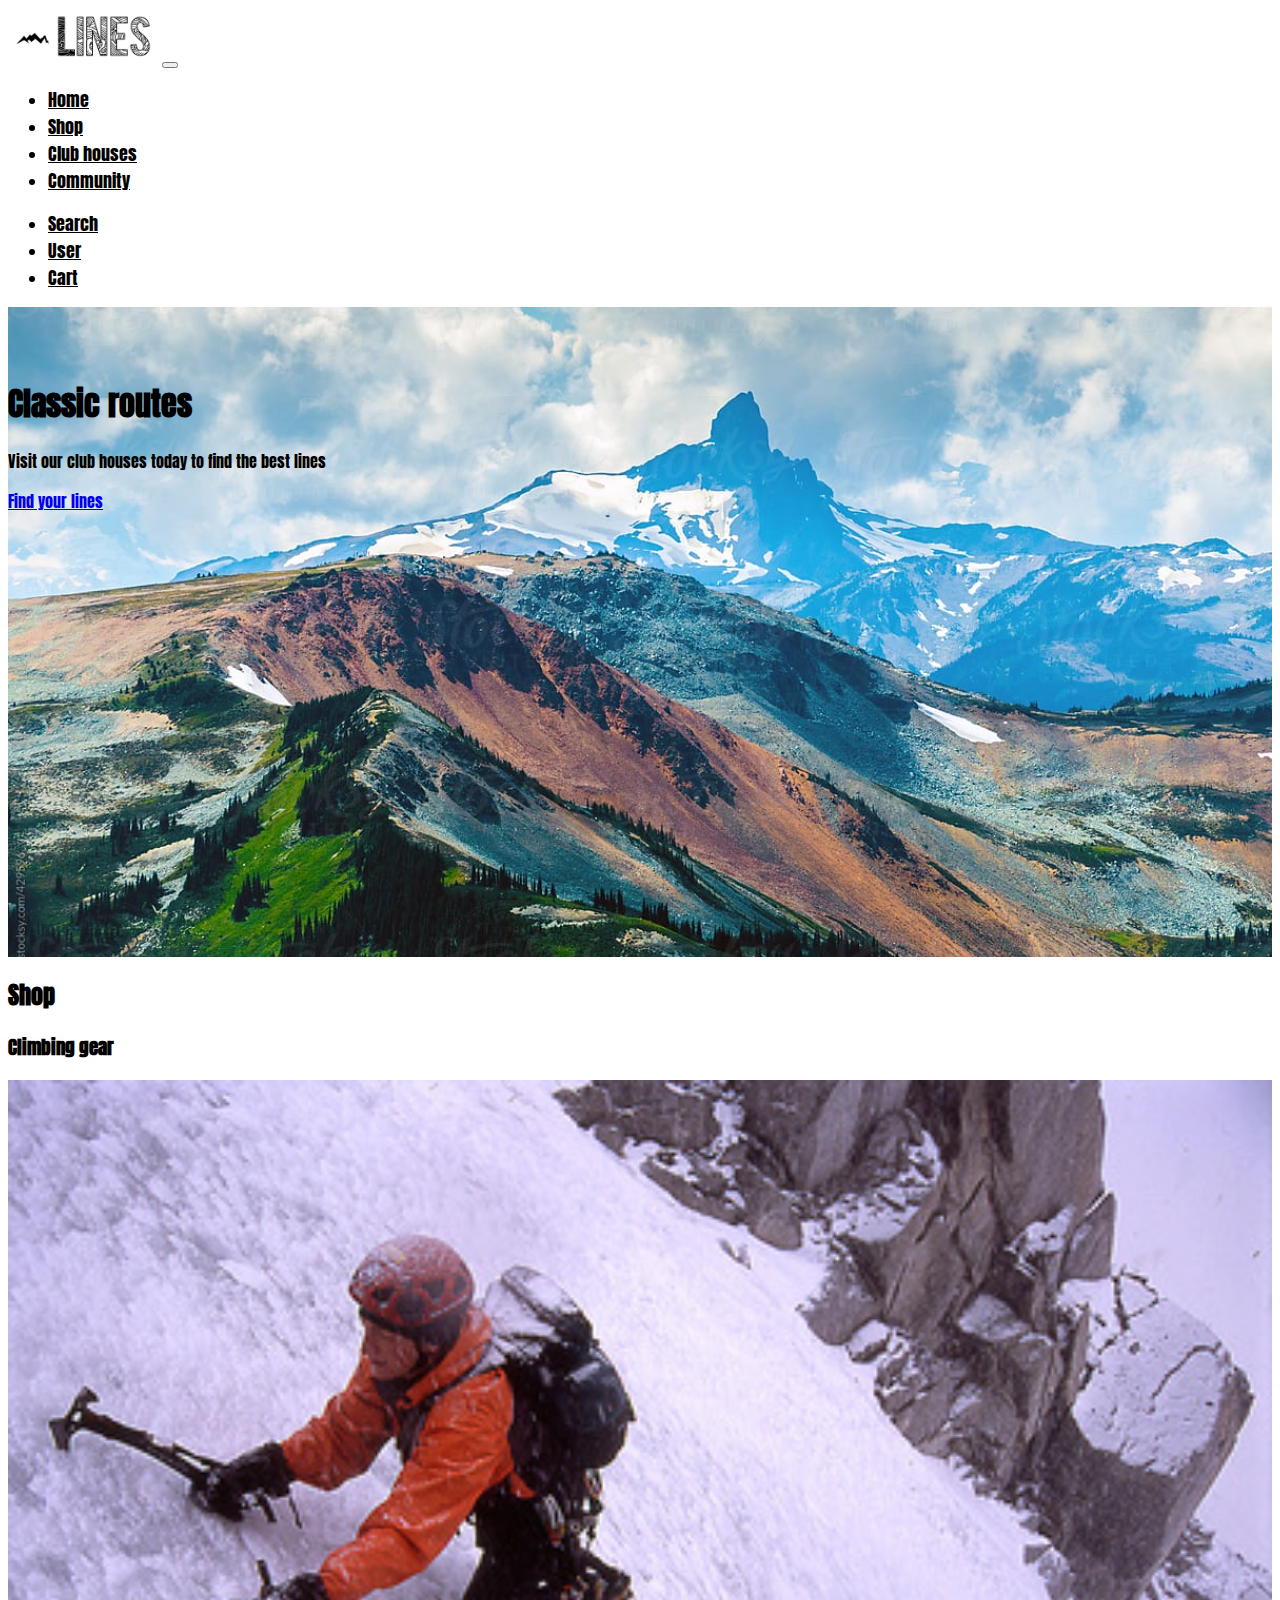
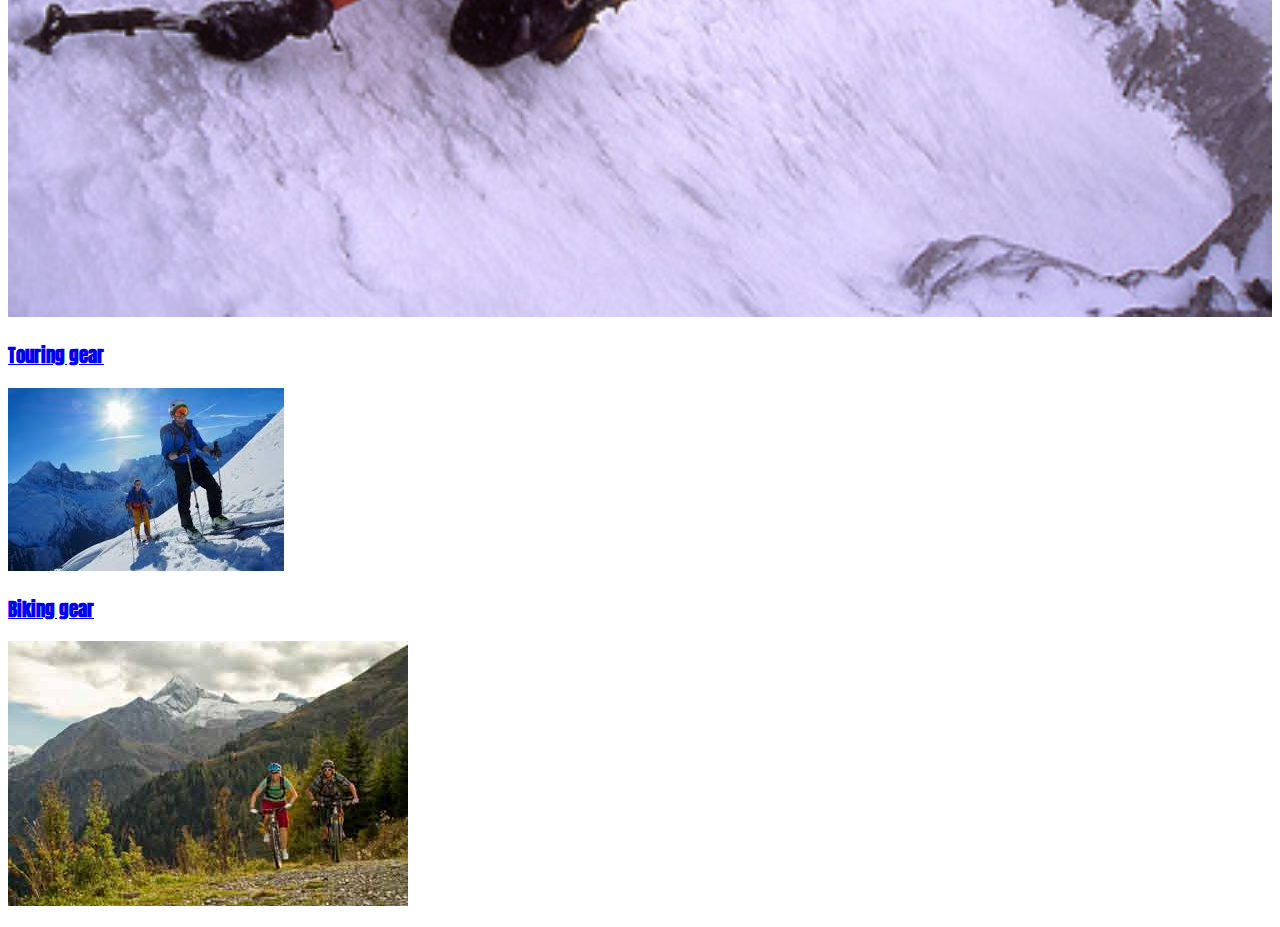
<file: index.html>
<!DOCTYPE html>
<html lang="en">
<head>
    <meta charset="UTF-8">
    <meta name="viewport" content="width=device-width, initial-scale=1.0">
    <meta http-equiv="X-UA-Compatible" content="ie=edge">

    <!-- Bootstrap -->
    <link rel="stylesheet" href="https://stackpath.bootstrapcdn.com/bootstrap/4.2.1/css/bootstrap.min.css" integrity="sha384-GJzZqFGwb1QTTN6wy59ffF1BuGJpLSa9DkKMp0DgiMDm4iYMj70gZWKYbI706tWS" crossorigin="anonymous">
    
    <!-- Font Awesome -->
    <link rel="stylesheet" href="https://use.fontawesome.com/releases/v5.6.3/css/all.css" integrity="sha384-UHRtZLI+pbxtHCWp1t77Bi1L4ZtiqrqD80Kn4Z8NTSRyMA2Fd33n5dQ8lWUE00s/" crossorigin="anonymous">
    
    <!-- Google fonts -->
    <link href="https://fonts.googleapis.com/css?family=Anton" rel="stylesheet">

    <!-- My own style sheet -->
    <link rel="stylesheet" href="style.css">

    <title>Lines - Outdoor community - </title>
</head>
<body>
    <div class="container-fluid">
        <nav class="navbar navbar-expand-lg navbar-light">
            <a class="navbar-brand" href="#"><img src="Logo.PNG" alt="Lines Logo"></a>
            <button class="navbar-toggler" type="button" data-toggle="collapse" data-target="#navbarSupportedContent" aria-controls="navbarSupportedContent" aria-expanded="false" aria-label="Toggle navigation">
                <span class="navbar-toggler-icon"></span>
            </button>
            
            <div class="collapse navbar-collapse" id="navbarSupportedContent">
                <ul class="navbar-nav mr-auto">
                        <li class="nav-item"><a class="nav-link" href="index.html">Home </a></li>
                        <li class="nav-item"><a class="nav-link" href="shop.html">Shop </a></li>
                        <li class="nav-item"><a class="nav-link" href="club houses.html">Club houses</a></li>
                        <li class="nav-item"><a class="nav-link" href="#">Community</a></li>
                </ul>
                <ul class="navbar-nav ml-auto">
                        <li class="nav-item"><a class="nav-link" href="#"> Search <i class="fas fa-search"> </i></a></li>
                        <li class="nav-item"><a class="nav-link" href="#"> User <i class="fas fa-user-alt"> </i></a></li>
                        <li class="nav-item"><a class="nav-link" href="#"> Cart <i class="fas fa-shopping-cart"> </i></a></li>
                </ul>
            </div>
        </nav>
    </div>
      
    <div class="container-fluid">
       <div class="jumbotron">
           <h1>Classic routes</h1>
           <p>Visit our club houses today to find the best lines</p>
           <p><a href="club houses.html" class="btn btn-dark"> Find your lines</a></p>
        </div>
    </div>
    
    <h2>Shop</h2>
   
    <div class="container-fluid">
        <div class="row">
            <div class="col-lg-4"class="left">
                <h3>Climbing gear</h3>
                <a href="shop.html">
                <img src="Climbing_gear.jpg" alt="Lines - Climbing" width="100%">
            </div>
            <div class="col-lg-4">
                <h3> Touring gear</h3>
                <a href="shop.html">
                <img src="Touring.jpeg" alt="Lines - Touring">
            </div>
            <div class="col-lg-4">
                <h3>Biking gear</h3>
                <a href="shop.html">
                <img src="Mountain biking.jpg" alt="Lines - Mountain biking">
            </div>
         </div>
        <div class="row"></div>
            <div class="col-lg-12"></div>
    </div>

    <p></p>
    <p></p>
    <!-- jQuery first, then Popper.js, then Bootstrap JS -->
    <script src="https://code.jquery.com/jquery-3.3.1.slim.min.js" integrity="sha384-q8i/X+965DzO0rT7abK41JStQIAqVgRVzpbzo5smXKp4YfRvH+8abtTE1Pi6jizo" crossorigin="anonymous"></script>
    <script src="https://cdnjs.cloudflare.com/ajax/libs/popper.js/1.14.6/umd/popper.min.js" integrity="sha384-wHAiFfRlMFy6i5SRaxvfOCifBUQy1xHdJ/yoi7FRNXMRBu5WHdZYu1hA6ZOblgut" crossorigin="anonymous"></script>
    <script src="https://stackpath.bootstrapcdn.com/bootstrap/4.2.1/js/bootstrap.min.js" integrity="sha384-B0UglyR+jN6CkvvICOB2joaf5I4l3gm9GU6Hc1og6Ls7i6U/mkkaduKaBhlAXv9k" crossorigin="anonymous"></script>
</body>
</html>
</file>
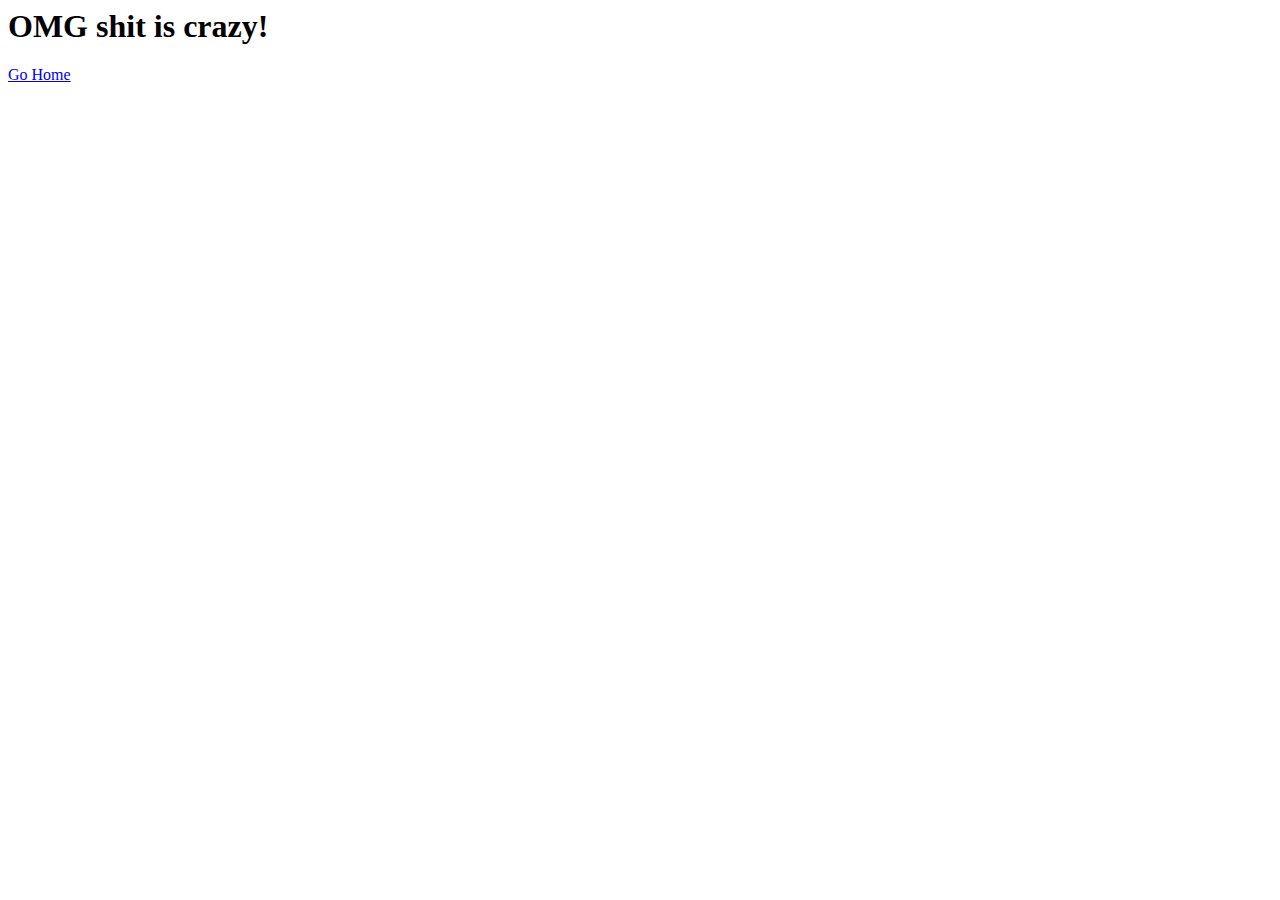
<file: about.html>
<html lang="en">
<head>
    <meta charset="UTF-8">
    <meta name="viewport" content="width=device-width, initial-scale=1.0">
    <meta http-equiv="X-UA-Compatible" content="ie=edge">
    <title>Phil's world: Crazy stuff</title>
</head>
<body>
    <h1>OMG shit is crazy!</h1>
    <p> 
        <a href="index.html">Go Home</a>
    </p>
</body>
</html>
</file>
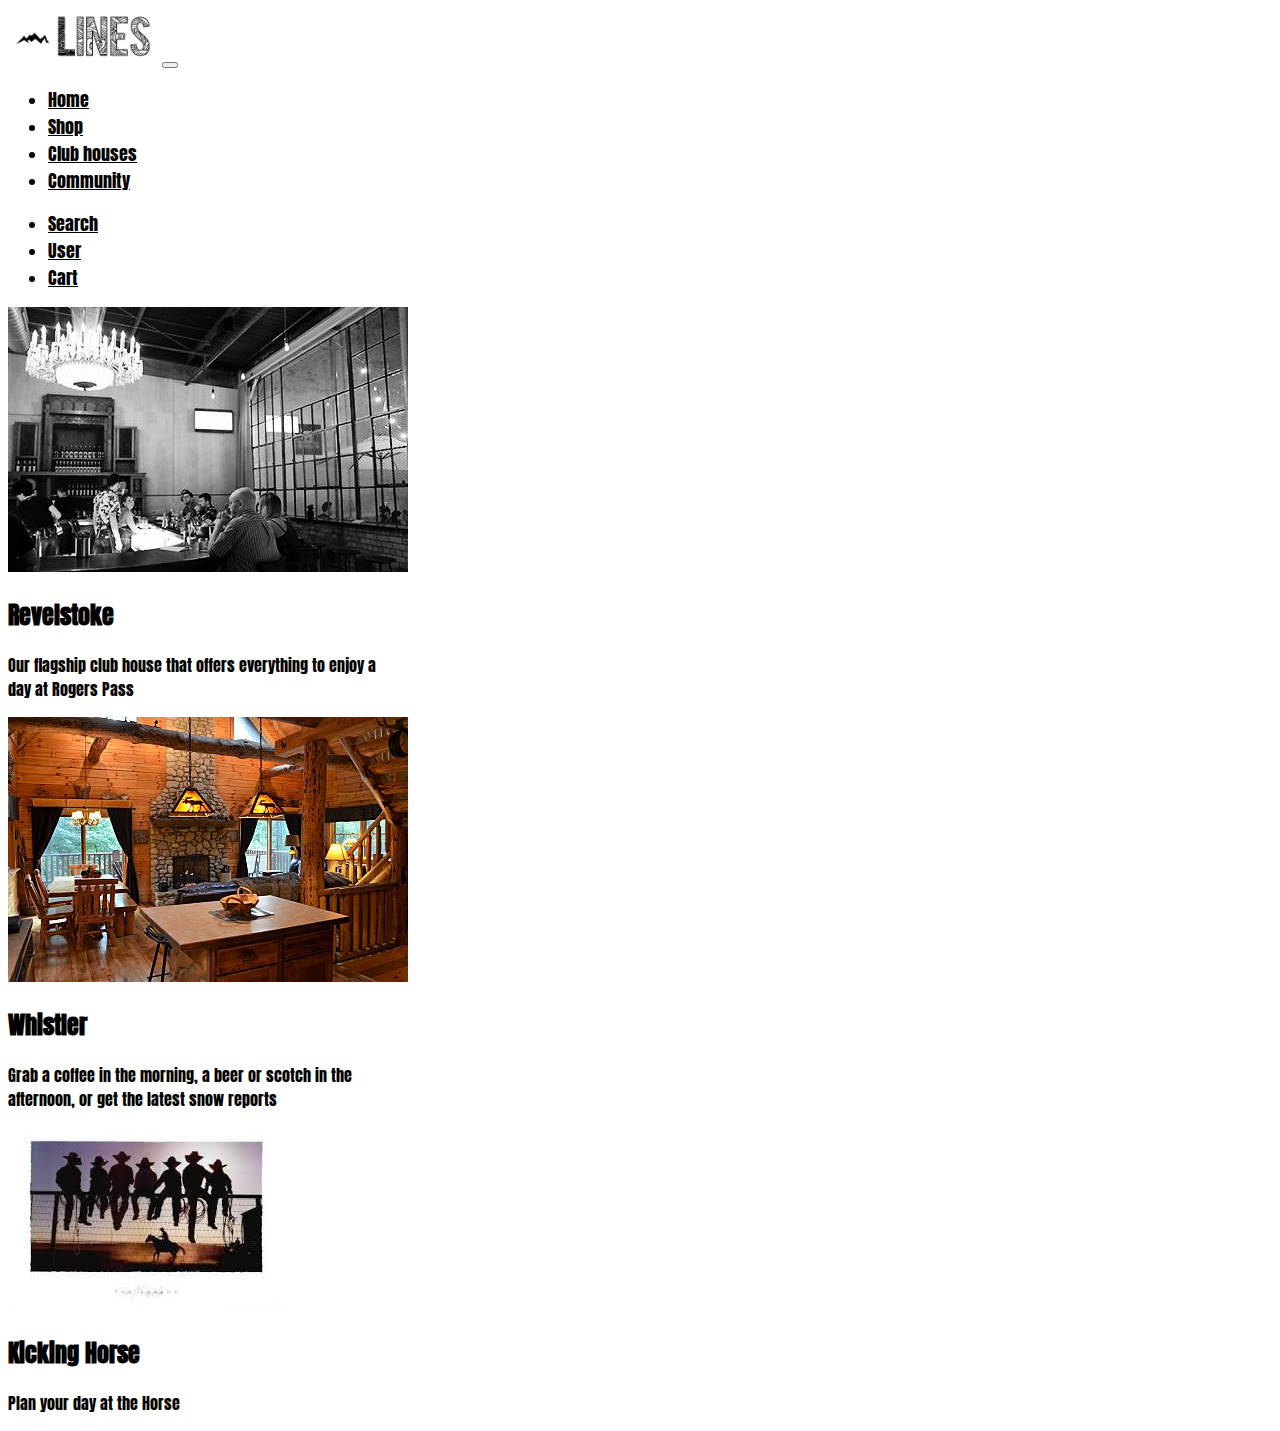
<file: club houses.html>
<!DOCTYPE html>
<html lang="en">
<head>
    <meta charset="UTF-8">
    <meta name="viewport" content="width=device-width, initial-scale=1.0">
    <meta http-equiv="X-UA-Compatible" content="ie=edge">

    <!-- Bootstrap -->
    <link rel="stylesheet" href="https://stackpath.bootstrapcdn.com/bootstrap/4.2.1/css/bootstrap.min.css" integrity="sha384-GJzZqFGwb1QTTN6wy59ffF1BuGJpLSa9DkKMp0DgiMDm4iYMj70gZWKYbI706tWS" crossorigin="anonymous">
    
    <!-- Font Awesome -->
    <link rel="stylesheet" href="https://use.fontawesome.com/releases/v5.6.3/css/all.css" integrity="sha384-UHRtZLI+pbxtHCWp1t77Bi1L4ZtiqrqD80Kn4Z8NTSRyMA2Fd33n5dQ8lWUE00s/" crossorigin="anonymous">
    
    <!-- Google fonts -->
    <link href="https://fonts.googleapis.com/css?family=Anton" rel="stylesheet">

    <!-- My own style sheet -->
    <link rel="stylesheet" href="style.css">

    <title>Lines - Club houses</title>
</head>
<body>
    <div class="container-fluid">
        <nav class="navbar navbar-expand-lg navbar-light">
            <a class="navbar-brand" href="#"><img src="Logo.PNG" alt="Lines Logo"></a>
            <button class="navbar-toggler" type="button" data-toggle="collapse" data-target="#navbarSupportedContent" aria-controls="navbarSupportedContent" aria-expanded="false" aria-label="Toggle navigation">
                <span class="navbar-toggler-icon"></span>
            </button>
            
            <div class="collapse navbar-collapse" id="navbarSupportedContent">
                <ul class="navbar-nav mr-auto">
                        <li class="nav-item"><a class="nav-link" href="index.html">Home </a></li>
                        <li class="nav-item"><a class="nav-link" href="shop.html">Shop </a></li>
                        <li class="nav-item"><a class="nav-link" href="club houses.html">Club houses</a></li>
                        <li class="nav-item"><a class="nav-link" href="#">Community</a></li>
                </ul>
                <ul class="navbar-nav ml-auto">
                        <li class="nav-item"><a class="nav-link" href="#"> Search <i class="fas fa-search"> </i></a></li>
                        <li class="nav-item"><a class="nav-link" href="#"> User <i class="fas fa-user-alt"> </i></a></li>
                        <li class="nav-item"><a class="nav-link" href="#"> Cart <i class="fas fa-shopping-cart"> </i></a></li>
                </ul>
            </div>
        </nav>
    </div>

    <div class="container-fluid">
        <div class="row 1">
            <div class="col-lg-4">
                <div class="card" style="width: 24rem;">
                    <img src="Distillery.jpg" class="card-img-top" alt="Club house - Revelstoke">
                    <div class="card-body">
                        <h2 class="card-title">Revelstoke</h2>
                        <p class="card-text">Our flagship club house that offers everything to enjoy a day at Rogers Pass</p>
                    </div>
                </div>
            </div>
            <div class="col-lg-4">
                <div class="card" style="width: 24rem;">
                    <img src="Whistler.jpg" class="card-img-top" alt="Club house - Whistler">
                    <div class="card-body">
                        <h2 class="card-title">Whistler</h2>
                        <p class="card-text">Grab a coffee in the morning, a beer or scotch in the afternoon, or get the latest snow reports</p>
                    </div>
                </div>
            </div>
            <div class="col-lg-4">
                <div class="card" style="width: 24rem;">
                    <img src="Kicking Horse.jpeg" class="card-img-top" alt="Club house - Kicking Horse">
                    <div class="card-body">
                        <h2 class="card-title">Kicking Horse</h2>
                        <p class="card-text">Plan your day at the Horse</p>
                    </div>
                </div>
            </div>
        </div>
        <div class="row 2">

        </div>
    </div


    <!-- jQuery first, then Popper.js, then Bootstrap JS -->
    <script src="https://code.jquery.com/jquery-3.3.1.slim.min.js" integrity="sha384-q8i/X+965DzO0rT7abK41JStQIAqVgRVzpbzo5smXKp4YfRvH+8abtTE1Pi6jizo" crossorigin="anonymous"></script>
    <script src="https://cdnjs.cloudflare.com/ajax/libs/popper.js/1.14.6/umd/popper.min.js" integrity="sha384-wHAiFfRlMFy6i5SRaxvfOCifBUQy1xHdJ/yoi7FRNXMRBu5WHdZYu1hA6ZOblgut" crossorigin="anonymous"></script>
    <script src="https://stackpath.bootstrapcdn.com/bootstrap/4.2.1/js/bootstrap.min.js" integrity="sha384-B0UglyR+jN6CkvvICOB2joaf5I4l3gm9GU6Hc1og6Ls7i6U/mkkaduKaBhlAXv9k" crossorigin="anonymous"></script>

</body>
</html>
</file>
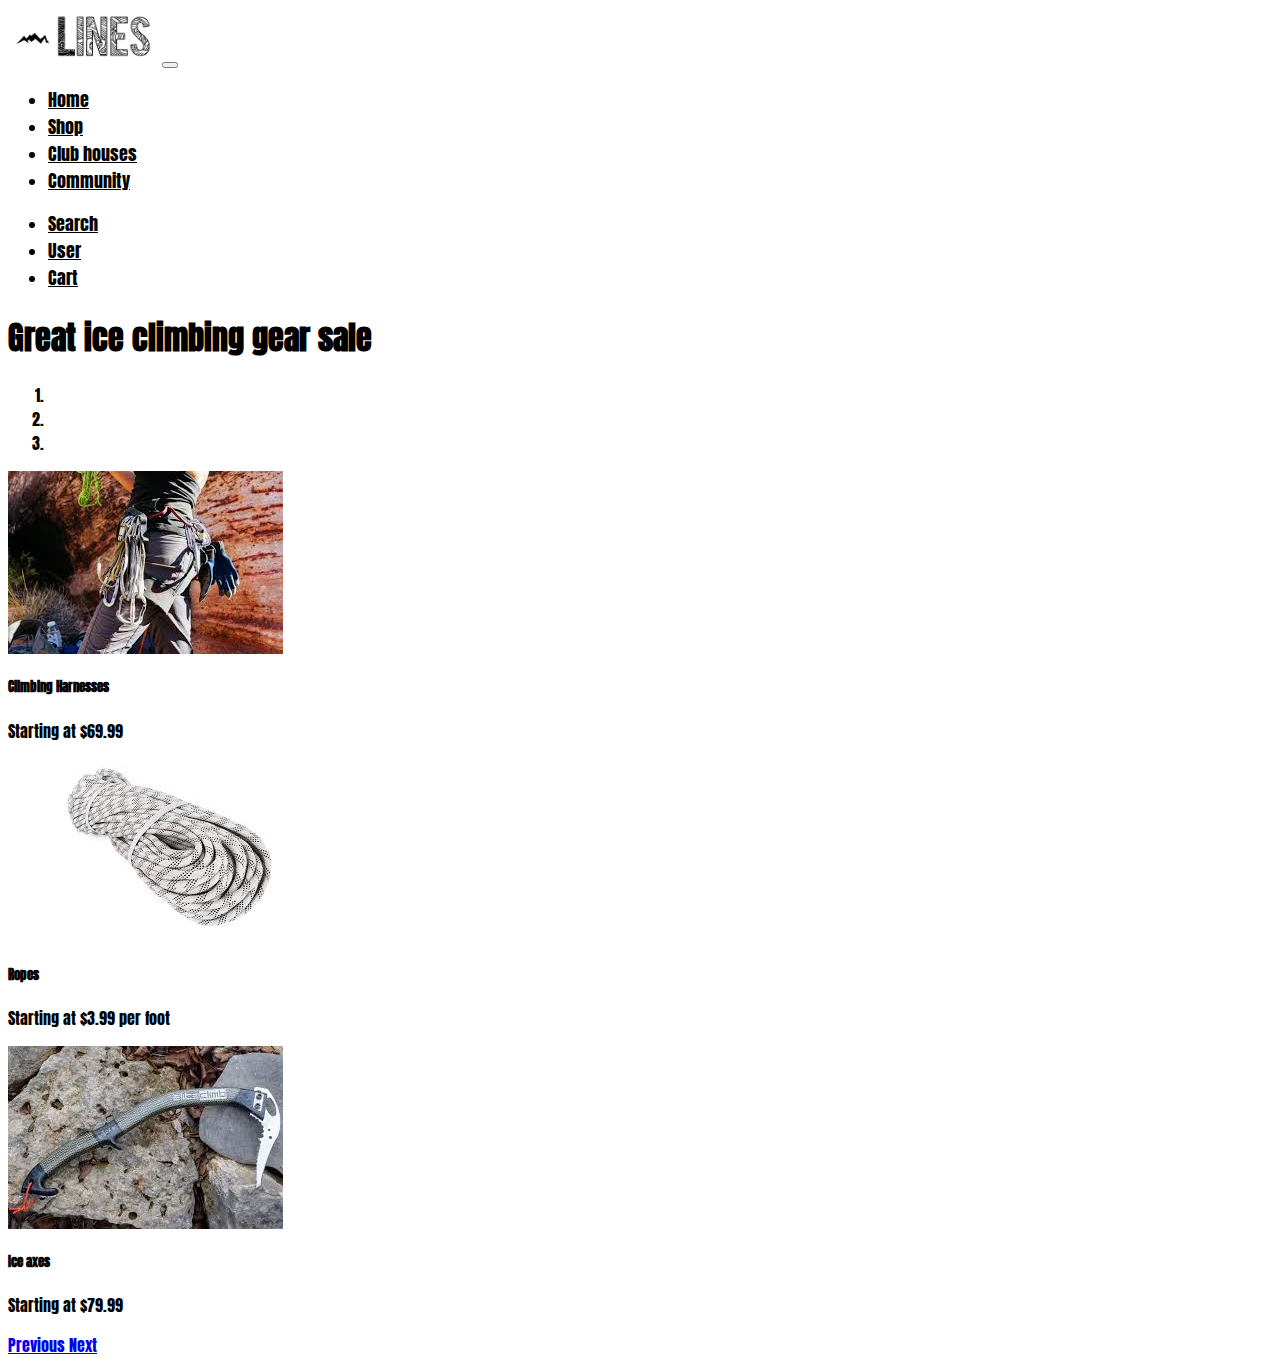
<file: shop.html>
<html lang="en">
<head>
    <meta charset="UTF-8">
    <meta name="viewport" content="width=device-width, initial-scale=1.0">
    <meta http-equiv="X-UA-Compatible" content="ie=edge">

    <!-- Bootstrap -->
    <link rel="stylesheet" href="https://stackpath.bootstrapcdn.com/bootstrap/4.2.1/css/bootstrap.min.css" integrity="sha384-GJzZqFGwb1QTTN6wy59ffF1BuGJpLSa9DkKMp0DgiMDm4iYMj70gZWKYbI706tWS" crossorigin="anonymous">
    
    <!-- Font Awesome -->
    <link rel="stylesheet" href="https://use.fontawesome.com/releases/v5.6.3/css/all.css" integrity="sha384-UHRtZLI+pbxtHCWp1t77Bi1L4ZtiqrqD80Kn4Z8NTSRyMA2Fd33n5dQ8lWUE00s/" crossorigin="anonymous">
    
    <!-- Google fonts -->
    <link href="https://fonts.googleapis.com/css?family=Anton" rel="stylesheet">

    <!-- My own style sheet -->
    <link rel="stylesheet" href="style.css">

    <title>Lines - Club houses</title>
</head>
<body>
    <div class="container-fluid">
        <nav class="navbar navbar-expand-lg navbar-light">
            <a class="navbar-brand" href="#"><img src="Logo.PNG" alt="Lines Logo"></a>
            <button class="navbar-toggler" type="button" data-toggle="collapse" data-target="#navbarSupportedContent" aria-controls="navbarSupportedContent" aria-expanded="false" aria-label="Toggle navigation">
                <span class="navbar-toggler-icon"></span>
            </button>
            
            <div class="collapse navbar-collapse" id="navbarSupportedContent">
                <ul class="navbar-nav mr-auto">
                    <li class="nav-item"><a class="nav-link" href="index.html">Home </a></li>
                    <li class="nav-item"><a class="nav-link" href="shop.html">Shop </a></li>
                    <li class="nav-item"><a class="nav-link" href="club houses.html">Club houses</a></li>
                    <li class="nav-item"><a class="nav-link" href="#">Community</a></li>
                </ul>
                <ul class="navbar-nav ml-auto">
                    <li class="nav-item"><a class="nav-link" href="#"> Search <i class="fas fa-search"> </i></a></li>
                    <li class="nav-item"><a class="nav-link" href="#"> User <i class="fas fa-user-alt"> </i></a></li>
                    <li class="nav-item"><a class="nav-link" href="#"> Cart <i class="fas fa-shopping-cart"> </i></a></li>
                </ul>
            </div>
        </nav>
    </div>
    
    <div class="container-fluid">
        <div class="row">
            <div class="col-lg-4">
            </div>
            <div class="col-lg-4">
                <h1> Great ice climbing gear sale</h1>
            </div>
            <div class="col-lg-4">
            </div>
        </div>
    </div>
    
    <div class="container-fluid">
        <div class="row">
            <div class="col-lg-4">
            </div>
            <div class="col-lg-4">
                <div id="carouselExampleIndicators" class="carousel slide" data-ride="carousel">
                    <ol class="carousel-indicators">
                        <li data-target="#carouselExampleIndicators" data-slide-to="0" class="active"></li>
                        <li data-target="#carouselExampleIndicators" data-slide-to="1"></li>
                        <li data-target="#carouselExampleIndicators" data-slide-to="2"></li>
                    </ol>
                    <div class="carousel-inner">
                        <div class="carousel-item active">
                            <img src="Harness.jpeg" class="d-block w-100" alt="Lines - Climbing gear - Harness">
                            <div class="carousel-caption d-none d-md-block">
                                <h5>Climbing Harnesses</h5>
                                <p>Starting at $69.99</p>
                            </div>    
                        </div>
                        <div class="carousel-item">
                            <img src="Rope.jpeg" class="d-block w-100" alt="Lines - Climbing gear - Rope">
                            <div class="carousel-caption d-none d-md-block">
                                <h5>Ropes</h5>
                                <p>Starting at $3.99 per foot </p>
                            </div>
                        </div>
                        <div class="carousel-item">
                            <img src="icepick.jpeg" class="d-block w-100" alt="Lines - Climbing gear - Ice pick">
                            <div class="carousel-caption d-none d-md-block">
                                <h5>Ice axes</h5>
                                <p>Starting at $79.99</p>
                            </div>
                        </div>
                    </div>
                    </div>
                    <a class="carousel-control-prev" href="#carouselExampleIndicators" role="button" data-slide="prev">
                        <span class="carousel-control-prev-icon" aria-hidden="true"></span>
                        <span class="sr-only">Previous</span>
                    </a>
                    <a class="carousel-control-next" href="#carouselExampleIndicators" role="button" data-slide="next">
                        <span class="carousel-control-next-icon" aria-hidden="true"></span>
                        <span class="sr-only">Next</span>
                    </a>
                </div>
            </div>
            <div class="col-lg-4">
            </div>
        </div>
    </div>
      
    

              
    <div class="row"></div>
        <div class="col-lg-12"></div>
    </div>


    <!-- jQuery first, then Popper.js, then Bootstrap JS -->
    <script src="https://code.jquery.com/jquery-3.3.1.slim.min.js" integrity="sha384-q8i/X+965DzO0rT7abK41JStQIAqVgRVzpbzo5smXKp4YfRvH+8abtTE1Pi6jizo" crossorigin="anonymous"></script>
    <script src="https://cdnjs.cloudflare.com/ajax/libs/popper.js/1.14.6/umd/popper.min.js" integrity="sha384-wHAiFfRlMFy6i5SRaxvfOCifBUQy1xHdJ/yoi7FRNXMRBu5WHdZYu1hA6ZOblgut" crossorigin="anonymous"></script>
    <script src="https://stackpath.bootstrapcdn.com/bootstrap/4.2.1/js/bootstrap.min.js" integrity="sha384-B0UglyR+jN6CkvvICOB2joaf5I4l3gm9GU6Hc1og6Ls7i6U/mkkaduKaBhlAXv9k" crossorigin="anonymous"></script>
</body>
</html>
</file>
<file: style.css>
body{
    font-family: 'Anton', sans-serif;
}

.nav-link {
    font-size: 18px;
}

.navbar-light .navbar-nav .nav-link {
    color: black;
}

.navbar-brand img{
    width: 150px;
}

.jumbotron{
    background-image: url(Black\ Tusk.jpg);
    background-repeat: no-repeat;
    background-size: cover;
    background-position: center;
    height: 600px;
    padding-top: 50px;
}
</file>
